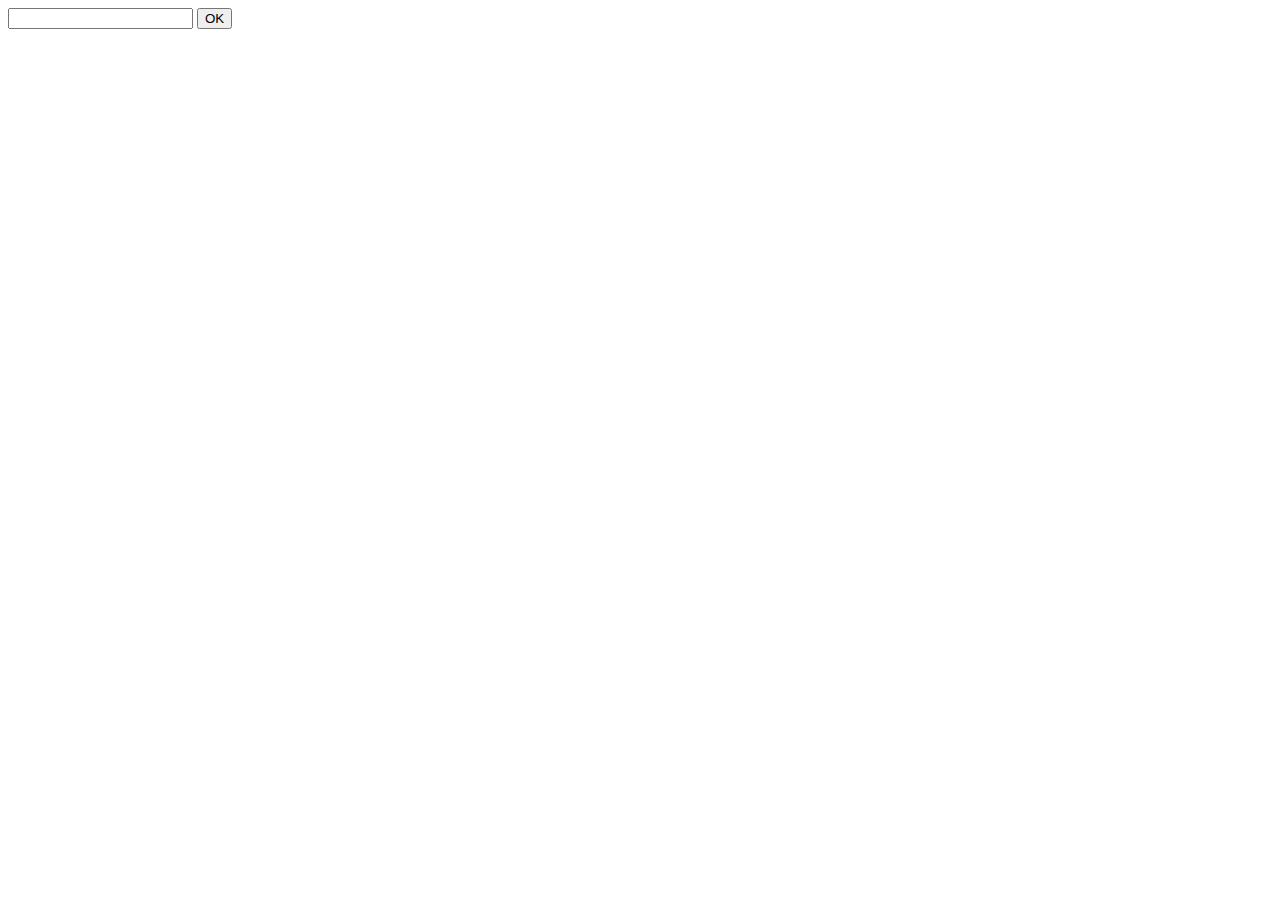
<file: basic_javascript_dom_v3/lesson19/index.html>
<!DOCTYPE html>
<html lang="ja">
<head>
  <meta charset="UTF-8">
  <meta name="viewport" content="width=device-width, initial-scale=1.0">
  <title>Document</title>
  <link rel="stylesheet" href="style.css">
</head>
<body>

  <input type="text">
  <button>OK</button>
  <p></p>
  <script src="main.js"></script>
</body>
</html>
</file>
<file: basic_javascript_dom_v3/lesson19/style.css>
.btn-changed {
  color: white;
  background: tomato;
  font-weight: 700;
}
</file>
